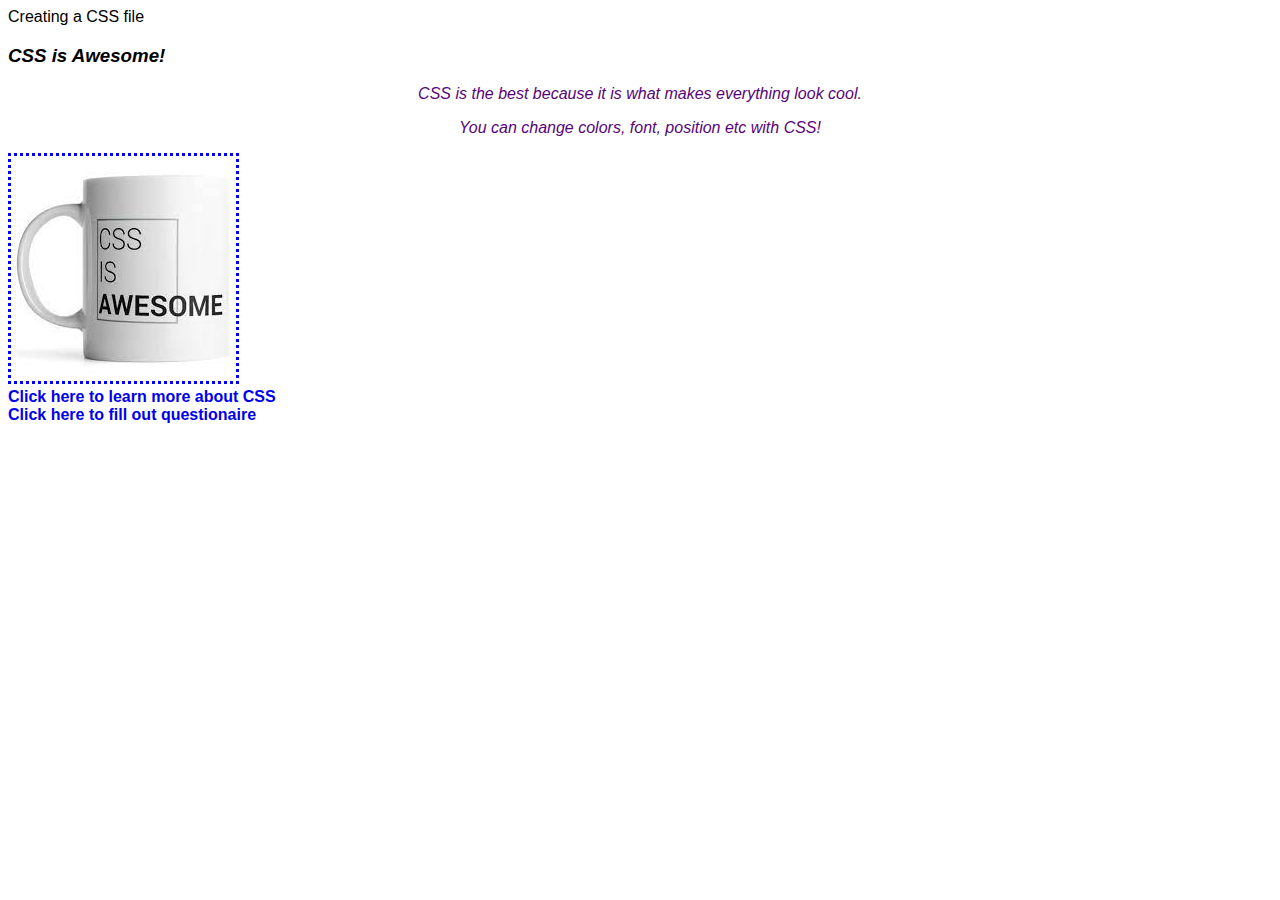
<file: index.html>
<!DOCTYPE html>
<html lang="en">
  <head>
    <meta charset="UTF-8" />
    <meta name="viewport" content="width=device-width, initial-scale=1.0" />
    <title>CSS</title>
    <link rel="stylesheet" href="style.css" />
    
  </head>
  <body>
    <header>Creating a CSS file</header>
    <main>
      <h3>CSS is Awesome!</h3>
      <p>CSS is the best because it is what makes everything look cool.</p>
      <p>You can change colors, font, position etc with CSS!</p>
      <div>
        <img
          src="[data-uri]"
          alt="coffee cup with writting"
        />
      </div>
      <div>
        <a href="https://www.w3schools.com/css/default.asp"
          >Click here to learn more about CSS</a
        >
      </div>
      <a href="./form.html">Click here to fill out questionaire</a>
    </main>
  </body>
</html>
</file>
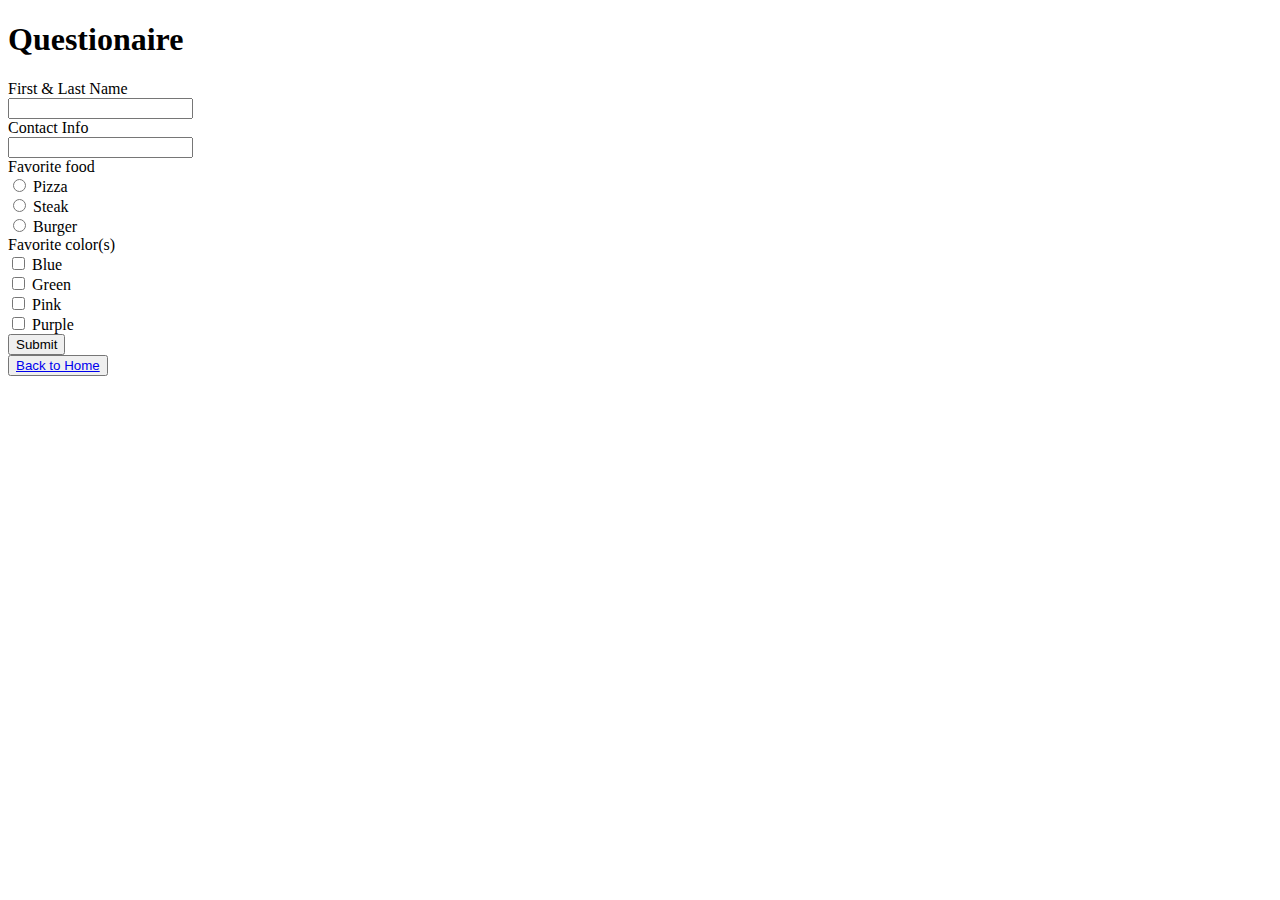
<file: form.html>
<!DOCTYPE html>
<html lang="en">
  <head>
    <meta charset="UTF-8" />
    <meta name="viewport" content="width=device-width, initial-scale=1.0" />
    <title>Document</title>
  </head>
  <body>
    <header><h1>Questionaire</h1></header>
    <form>
      <label for="name">First & Last Name</label><br />
      <input type="text" id="name" name="name" required minlength="2" /><br />

      <label for="number">Contact Info</label> <br />
      <input
        type="number"
        id="number"
        name="number"
        required
        maxlength="120" 
      /><br />

      <label for="favorite">Favorite food</label> <br />

      <input type="radio" id="pizza" name="favorite" value="pizza" required />
      <label for="pizza">Pizza</label><br />

      <input type="radio" id="Steak" name="favorite" value="steak" required />
      <label for="steak">Steak</label><br />

      <input type="radio" id="burger" name="favorite" value="burger" required />
      <label for="javascript">Burger</label> <br />

      <label for="fav_color">Favorite color(s)</label required> <br />

      <input type="checkbox" id="blue" name="blue" value="blue" />
      <label for="fav_color"> Blue</label><br />

      <input type="checkbox" id="green" name="green" value="green"  />
      <label for="fav_color">Green</label><br />

      <input type="checkbox" id="pink" name="pink" value="pink"  />
      <label for="fav_color">Pink</label> <br />

      <input
        type="checkbox"
        id="purple"
        name="purple"
        value="purple"
        
      />
      <label for="fav_color">Purple</label> <br>

      <button>Submit</button>
    </form>
    <button><a href="./index.html">Back to Home</a></button>
  </body>
</html>
</file>
<file: style.css>
/* makes all text appear in same font*/
* {
    font-family: sans-serif;
    
}
/* makes all h3 italic */
h3 {
    font-style: italic;
}
/* makes all paragraphs purple in color, italic & aligned in center */
p {
    color: rgb(87, 4, 122); 
    font-style: italic ;
    text-align: center;
}
/* adds dotted blue border to images */
img {
    border: dotted blue;
}
/* Makes link appear at NOT underlined, added bg color, made font bold */
a {
    text-decoration: none;
    font-weight: bold;
}
</file>
